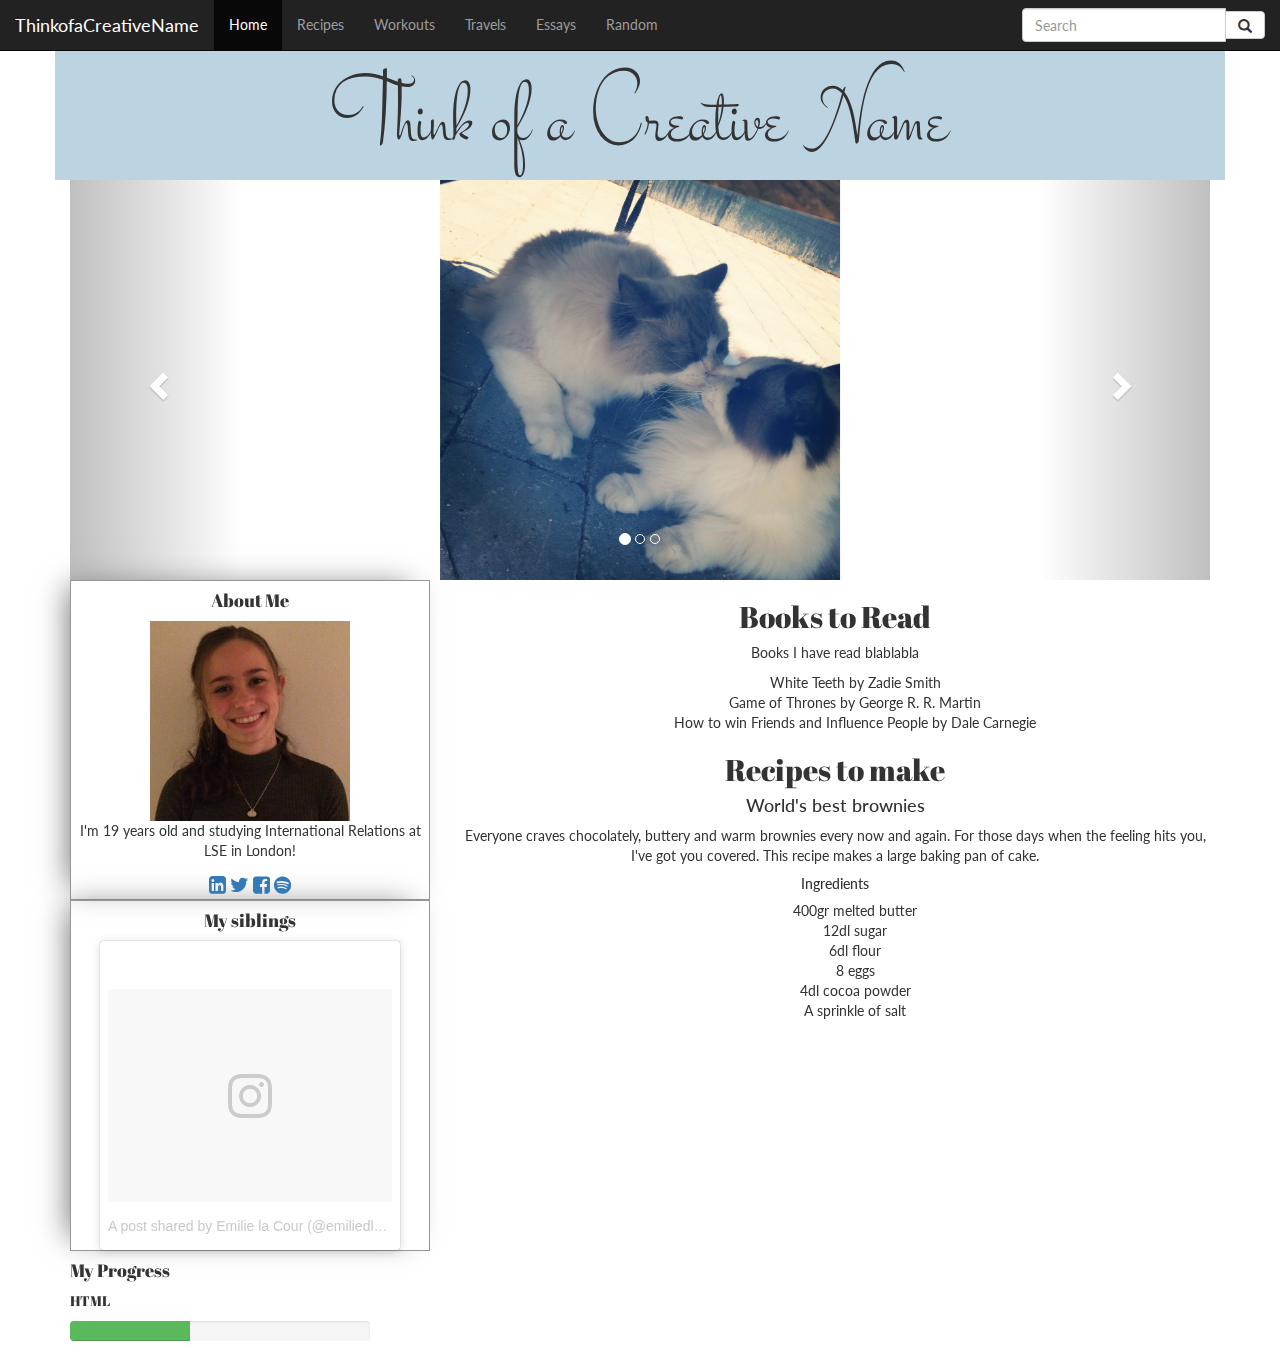
<file: index.html>
<html>
	<head>
		<title>EmilielaCour</title>

		<link rel="stylesheet" href="https://maxcdn.bootstrapcdn.com/bootstrap/3.3.7/css/bootstrap.min.css" integrity="sha384-BVYiiSIFeK1dGmJRAkycuHAHRg32OmUcww7on3RYdg4Va+PmSTsz/K68vbdEjh4u" crossorigin="anonymous">
		<link href="https://fonts.googleapis.com/css?family=Abril+Fatface|Lato:300|Stalemate" rel="stylesheet">
		<link rel="stylesheet" type="text/css" href="https://cdnjs.cloudflare.com/ajax/libs/animate.css/3.5.2/animate.css">
		<link rel="stylesheet" href="https://maxcdn.bootstrapcdn.com/font-awesome/4.4.0/css/font-awesome.min.css">
		<link rel="stylesheet" type="text/css" href="css/style.css">

	  	<script src="https://ajax.googleapis.com/ajax/libs/jquery/3.1.1/jquery.min.js"></script>
  		<script src="https://maxcdn.bootstrapcdn.com/bootstrap/3.3.7/js/bootstrap.min.js"></script>
	
	</head>
	<body>
		
		<nav class="navbar navbar-inverse navbar-fixed-top navfont">
			<div class="container-fluid">
				<div class="navbar-header">
			     	<a class="navbar-brand" href="#">ThinkofaCreativeName</a>
			    </div>
			    <ul class="nav navbar-nav">
			     	<li class="active"><a href="#">Home</a></li>
			     	<li><a href="recipes.html">Recipes</a></li>
			     	<li><a href="workouts.html">Workouts</a></li>
			     	<li><a href="travels.html">Travels</a></li>
			     	<li><a href="essays.html">Essays</a></li>
			     	<li><a href="random.html">Random</a></li>
			    </ul>
			    <form class="navbar-form navbar-right">
			    	<div class="input-group">
			      		<input type="text" class="form-control" placeholder="Search">
			    	
			    		<div class="input-group-btn">
			    			<button type="submit" class="btn btn-default">
			    				<i class="glyphicon glyphicon-search"></i>
			    			</button>
			    		</div>
			    	</div>
			    </form>
			</div>
		</nav>


		<div class="container">
			<div class="row">
				<div class= "col-md-12 banner">
					<h1 class="name">Think of a Creative Name</h1>
				</div>
			</div>	

		</div>


		<div class="container">
		  <div id="myCarousel" class="carousel slide" data-ride="carousel">

		    <ol class="carousel-indicators">
		      <li data-target="#myCarousel" data-slide-to="0" class="active"></li>
		      <li data-target="#myCarousel" data-slide-to="1"></li>
		      <li data-target="#myCarousel" data-slide-to="2"></li>
		    </ol>

		    <div class="carousel-inner" role="listbox">
		      <div class="item active">
		        <img src="img/kitten.JPG">
		      </div>

		      <div class="item">
		        <img src="img/sunset.jpg">
		      </div>
		    
		      <div class="item">
		        <img src="img/siblings.JPG">
		      </div>
		    </div>

		    <!-- Left and right controls -->
		    <a class="left carousel-control" href="#myCarousel" role="button" data-slide="prev">
		      <span class="glyphicon glyphicon-chevron-left" aria-hidden="true"></span>
		      <span class="sr-only">Previous</span>
		    </a>
		    <a class="right carousel-control" href="#myCarousel" role="button" data-slide="next">
		      <span class="glyphicon glyphicon-chevron-right" aria-hidden="true"></span>
		      <span class="sr-only">Next</span>
		    </a>
		  </div>
		</div>

		<div class="container">

			<div class="row">
				<div class="col-md-4">
					
					<div class="card">
						<div class="card-block">
							<h4> About Me </h4>
							<img class="photo" src="img/EmilielaCour.jpg">
							<p class="card-text"> I'm 19 years old and studying International Relations at LSE in London! </p>
						</div>
						<div class="card-footer">
				              <a><i class="fa fa-linkedin-square"></i></a>
				              <a><i class="fa fa-twitter"></i></a>
				              <a><i class="fa fa-facebook-square"></i></a>
				              <a><i class="fa fa-spotify"></i></a>
			            </div>
					</div>

					<div class="card2">
						<h4> My siblings</h4>
						<blockquote class="instagram-media" data-instgrm-version="7" style=" background:#FFF; border:0; border-radius:3px; box-shadow:0 0 1px 0 rgba(0,0,0,0.5),0 1px 10px 0 rgba(0,0,0,0.15); margin: 1px; padding:0; "><div style="padding:8px;"> <div style=" background:#F8F8F8; line-height:0; margin-top:40px; padding:37.5% 0; text-align:center; width:100%;"> <div style=" background:url([data-uri]); display:block; height:44px; margin:0 auto -44px; position:relative; top:-22px; width:44px;"></div></div><p style=" color:#c9c8cd; font-family:Arial,sans-serif; font-size:14px; line-height:17px; margin-bottom:0; margin-top:8px; overflow:hidden; padding:8px 0 7px; text-align:center; text-overflow:ellipsis; white-space:nowrap;"><a href="https://www.instagram.com/p/BQJA4AnAt_S/" style=" color:#c9c8cd; font-family:Arial,sans-serif; font-size:14px; font-style:normal; font-weight:normal; line-height:17px; text-decoration:none;" target="_blank">A post shared by Emilie la Cour (@emiliedlacour)</a> on <time style=" font-family:Arial,sans-serif; font-size:14px; line-height:17px;" datetime="2017-02-05T18:59:22+00:00">Feb 5, 2017 at 10:59am PST</time></p></div></blockquote>
						<script async defer src="https://platform.instagram.com/en_US/embeds.js"></script></div>	
		
					<h4>My Progress</h4>
					<p>HTML</p>
					<div class="card-block3 progress">
						  <div class="progress-bar progress-bar-success" role="progressbar" aria-valuenow="40" aria-valuemin="0" aria-valuemax="100" style="width: 40%">
						    <span class="sr-only">40% Complete (success)</span>
						  </div>
					</div>
				</div>

				<div class="col-md-8">
					<div class="post1">
						<h2 class="post-title">Books to Read</h2>
						<div class="post-text">
							<p > Books I have read blablabla</p>
							<ul class="list">
								<li> White Teeth by Zadie Smith</li>
								<li> Game of Thrones by George R. R. Martin</li>
								<li> How to win Friends and Influence People by Dale Carnegie</li>
							</ul>
						</div>
					<div>
					
					<div class="post2">
						<h2 class="post-title2"> Recipes to make </h2>
						<div class="post-text">
							<h4> World's best brownies</h4>
							<p> Everyone craves chocolately, buttery and warm brownies every  now and again. For those days when the feeling hits you, I've got you covered. This recipe makes a large baking pan of cake.</p>
							<h5 class="ingredients">Ingredients</h5>
							<ul class="list">
								<li>400gr melted butter</li>
								<li>12dl sugar</li>
								<li>6dl flour</li>
								<li>8 eggs</li>
								<li>4dl cocoa powder</li>
								<li>A sprinkle of salt</li>
							</ul>
						</div>
					</div>	
				</div>
			</div>
		</div>
	</body>
</html>
</file>
<file: css/style.css>
body {
	font-family: 'Abril Fatface', cursive;
}

.navfont{
	font-family: 'Lato', sans-serif;
}


.banner{
	background-color: #bcd4e2;
	background-size: 100%;
	background-position: 50%;
	margin-left: 0px;
	height: 180px;
}

.carousel-inner {
	text-align: center;
}

.item img {
	max-height: 400px;
	max-width: 600px;
	margin: 0 auto;
}

.name{
	text-align: center;
	padding-top: 50px;
	font-family: 'Stalemate', cursive;
	font-size: 100;
}


.instagram-media{
	width: 300px;
	margin: 0 auto !important;
}

.card{
	text-align: center;
	border-style: solid;
    border-color: #969696;
    border-width: 1px;
    -webkit-box-shadow: -11px -4px 29px -10px rgba(120,116,120,1);
-moz-box-shadow: -11px -4px 29px -10px rgba(120,116,120,1);
box-shadow: -11px -4px 29px -10px rgba(120,116,120,1);
}

.photo{
	width: 200px;
	height:200px;
}

.card-text{
	font-family: 'Lato', sans-serif;
}

.card-footer{
	font-size: 20px;
}

.card2{
	text-align: center;
	border-style: solid;
    border-color: #969696;
    border-width: 1px;
    -webkit-box-shadow: -11px -4px 29px -10px rgba(120,116,120,1);
-moz-box-shadow: -11px -4px 29px -10px rgba(120,116,120,1);
box-shadow: -11px -4px 29px -10px rgba(120,116,120,1);
}

.post1{
	text-align: center;
}

.post-text{
	font-family: 'Lato', sans-serif;
	
}

.list{
	list-style-type: none;
}

.card-block3{
	width: 300px;
}

.ingredients{
	font-weight: 500;
}
</file>
